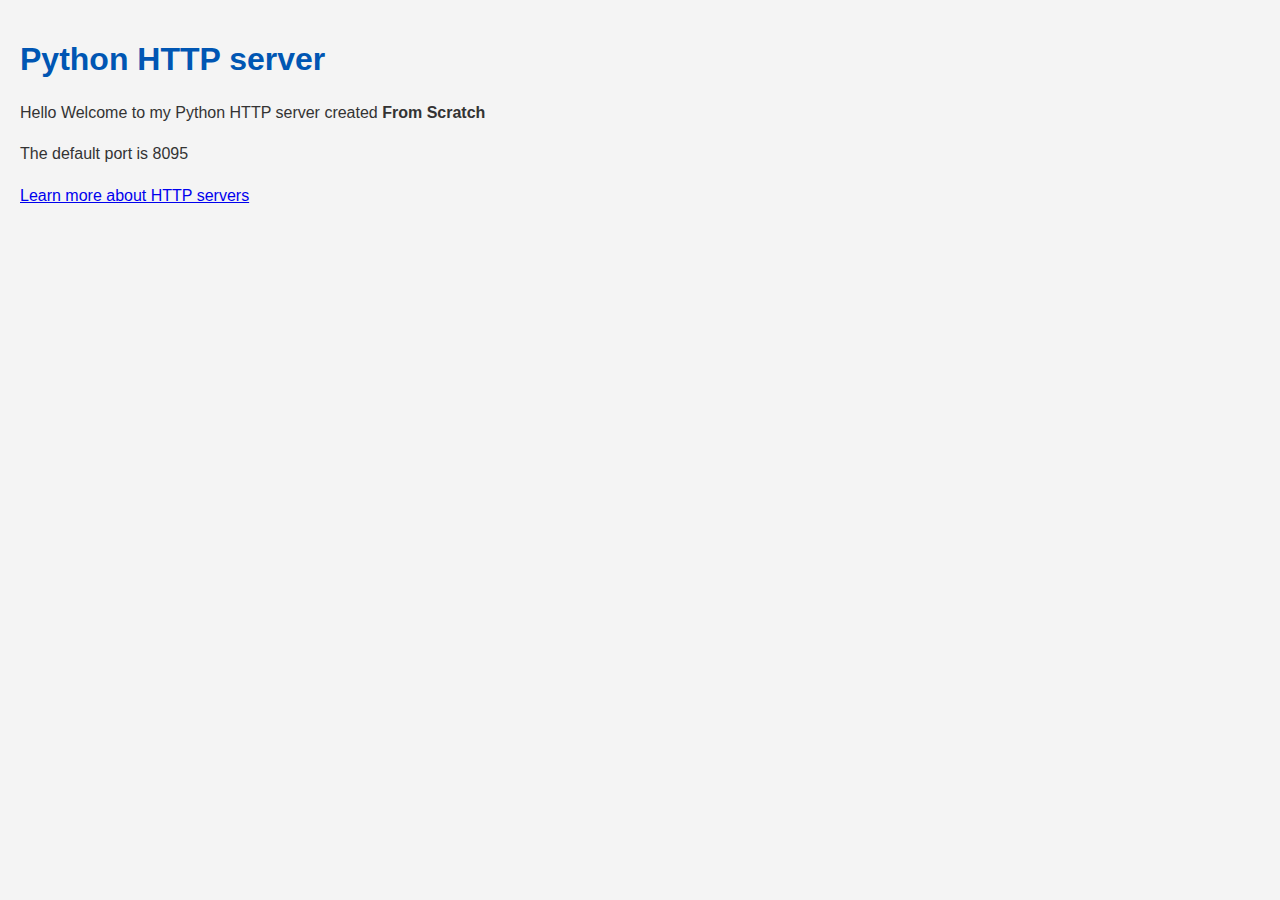
<file: index.html>
<!DOCTYPE html>
<html lang="en">
<head>
  <meta charset="UTF-8">
  <meta name="viewport" content="width=device-width, initial-scale=1.0">
  <title>My own server</title>
  <link rel="stylesheet" href="styles.css">
</head>
<body>
  <h1>Python HTTP server</h1>
  <p>Hello Welcome to my Python HTTP server created <strong>From Scratch</strong></p>
  <p>The default port is 8095</p>
  <a href="servers.html"><p>Learn more about HTTP servers</p></a>
  
</body>
</html>
</file>
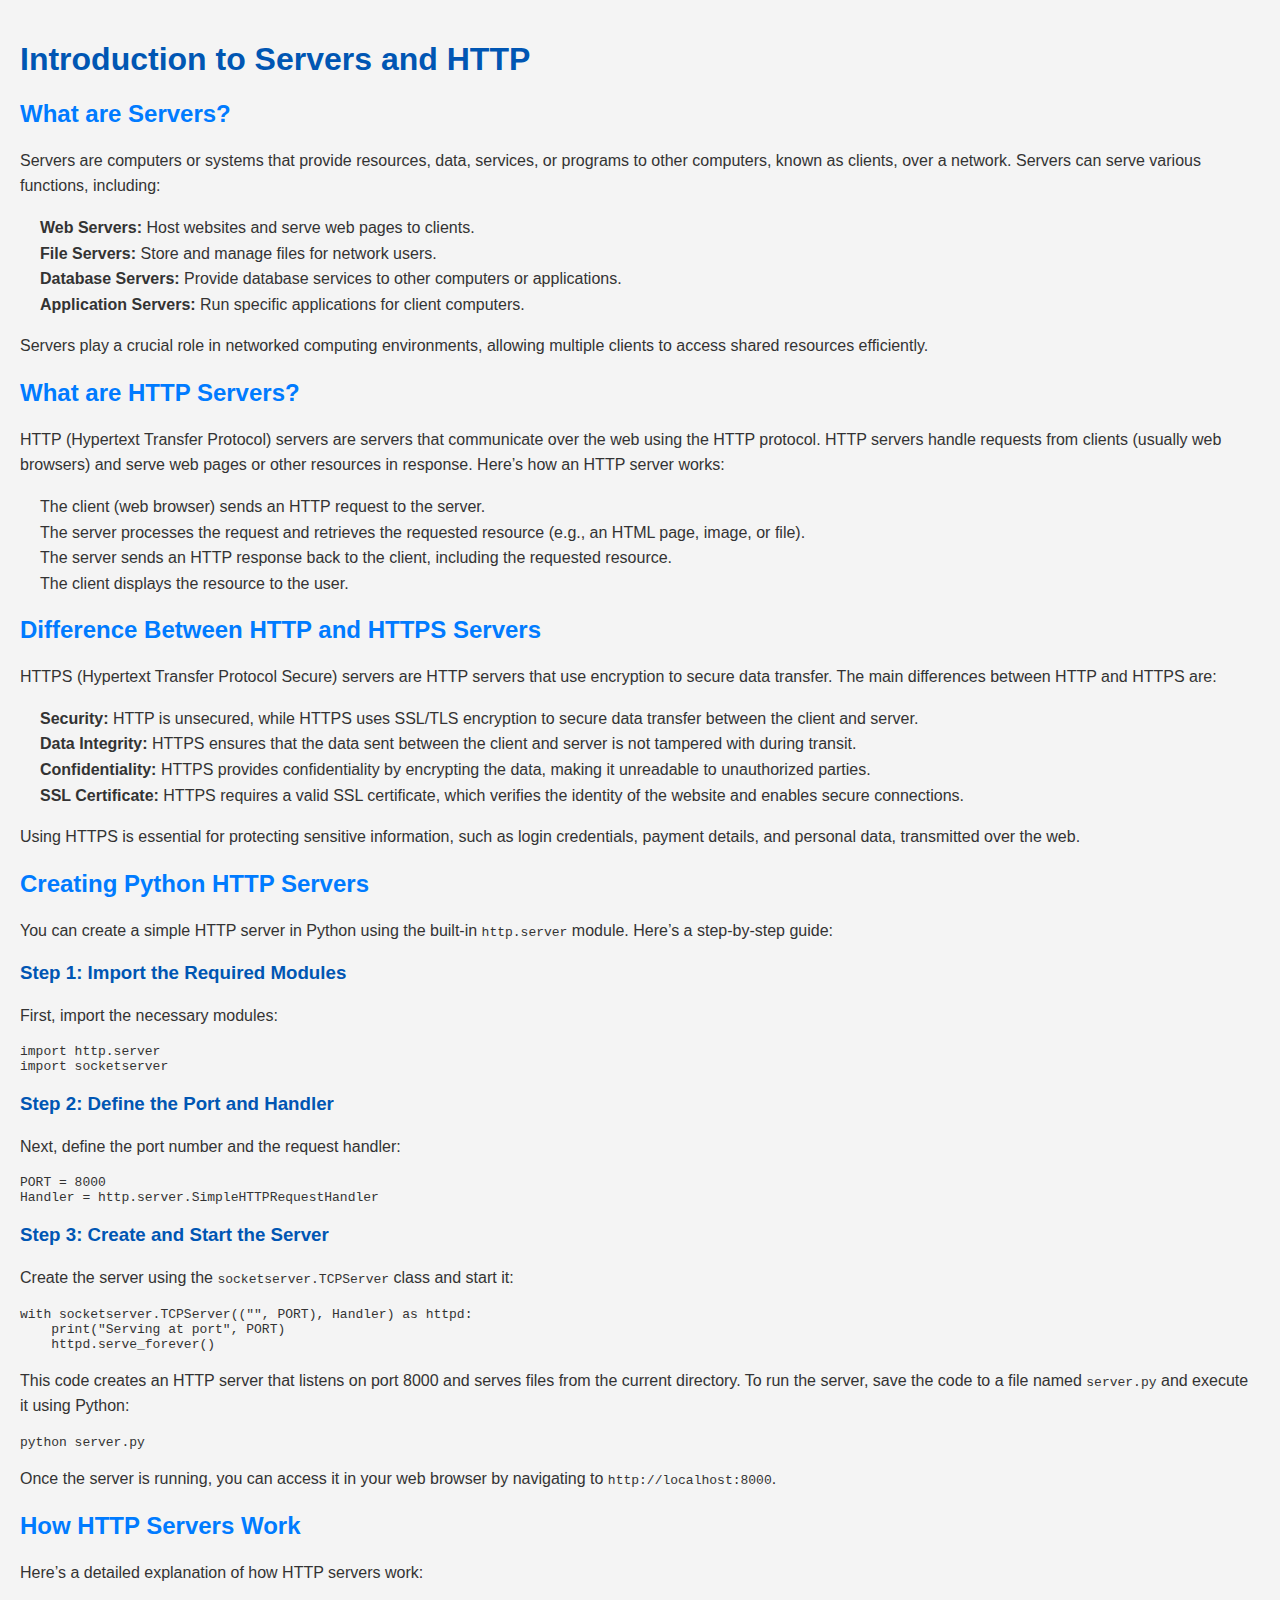
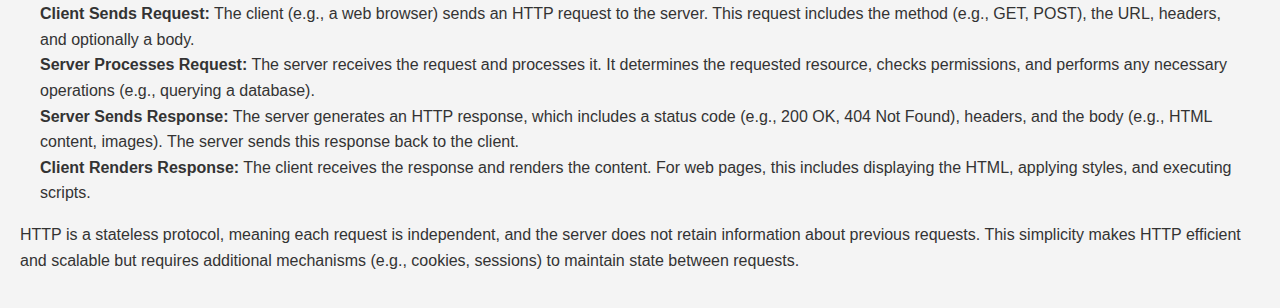
<file: servers.html>
<!DOCTYPE html>
<html lang="en">

<head>
  <meta charset="UTF-8">
  <meta name="viewport" content="width=device-width, initial-scale=1.0">
  <title>Introduction to Servers and HTTP</title>
  <link rel="stylesheet" href="styles.css">
</head>

<body>
  <h1>Introduction to Servers and HTTP</h1>

  <h2>What are Servers?</h2>
  <p>Servers are computers or systems that provide resources, data, services, or programs to other computers, known as
    clients, over a network. Servers can serve various functions, including:</p>
  <ul>
    <li><strong>Web Servers:</strong> Host websites and serve web pages to clients.</li>
    <li><strong>File Servers:</strong> Store and manage files for network users.</li>
    <li><strong>Database Servers:</strong> Provide database services to other computers or applications.</li>
    <li><strong>Application Servers:</strong> Run specific applications for client computers.</li>
  </ul>
  <p>Servers play a crucial role in networked computing environments, allowing multiple clients to access shared
    resources efficiently.</p>

  <h2>What are HTTP Servers?</h2>
  <p>HTTP (Hypertext Transfer Protocol) servers are servers that communicate over the web using the HTTP protocol. HTTP
    servers handle requests from clients (usually web browsers) and serve web pages or other resources in response.
    Here’s how an HTTP server works:</p>
  <ul>
    <li>The client (web browser) sends an HTTP request to the server.</li>
    <li>The server processes the request and retrieves the requested resource (e.g., an HTML page, image, or file).</li>
    <li>The server sends an HTTP response back to the client, including the requested resource.</li>
    <li>The client displays the resource to the user.</li>
  </ul>

  <h2>Difference Between HTTP and HTTPS Servers</h2>
  <p>HTTPS (Hypertext Transfer Protocol Secure) servers are HTTP servers that use encryption to secure data transfer.
    The main differences between HTTP and HTTPS are:</p>
  <ul>
    <li><strong>Security:</strong> HTTP is unsecured, while HTTPS uses SSL/TLS encryption to secure data transfer
      between the client and server.</li>
    <li><strong>Data Integrity:</strong> HTTPS ensures that the data sent between the client and server is not tampered
      with during transit.</li>
    <li><strong>Confidentiality:</strong> HTTPS provides confidentiality by encrypting the data, making it unreadable to
      unauthorized parties.</li>
    <li><strong>SSL Certificate:</strong> HTTPS requires a valid SSL certificate, which verifies the identity of the
      website and enables secure connections.</li>
  </ul>
  <p>Using HTTPS is essential for protecting sensitive information, such as login credentials, payment details, and
    personal data, transmitted over the web.</p>

  <h2>Creating Python HTTP Servers</h2>
  <p>You can create a simple HTTP server in Python using the built-in <code>http.server</code> module. Here’s a
    step-by-step guide:</p>

  <h3>Step 1: Import the Required Modules</h3>
  <p>First, import the necessary modules:</p>
  <pre><code>import http.server
import socketserver</code></pre>

  <h3>Step 2: Define the Port and Handler</h3>
  <p>Next, define the port number and the request handler:</p>
  <pre><code>PORT = 8000
Handler = http.server.SimpleHTTPRequestHandler</code></pre>

  <h3>Step 3: Create and Start the Server</h3>
  <p>Create the server using the <code>socketserver.TCPServer</code> class and start it:</p>
  <pre><code>with socketserver.TCPServer(("", PORT), Handler) as httpd:
    print("Serving at port", PORT)
    httpd.serve_forever()</code></pre>
  <p>This code creates an HTTP server that listens on port 8000 and serves files from the current directory. To run the
    server, save the code to a file named <code>server.py</code> and execute it using Python:</p>
  <pre><code>python server.py</code></pre>
  <p>Once the server is running, you can access it in your web browser by navigating to
    <code>http://localhost:8000</code>.</p>

  <h2>How HTTP Servers Work</h2>
  <p>Here’s a detailed explanation of how HTTP servers work:</p>
  <ul>
    <li><strong>Client Sends Request:</strong> The client (e.g., a web browser) sends an HTTP request to the server.
      This request includes the method (e.g., GET, POST), the URL, headers, and optionally a body.</li>
    <li><strong>Server Processes Request:</strong> The server receives the request and processes it. It determines the
      requested resource, checks permissions, and performs any necessary operations (e.g., querying a database).</li>
    <li><strong>Server Sends Response:</strong> The server generates an HTTP response, which includes a status code
      (e.g., 200 OK, 404 Not Found), headers, and the body (e.g., HTML content, images). The server sends this response
      back to the client.</li>
    <li><strong>Client Renders Response:</strong> The client receives the response and renders the content. For web
      pages, this includes displaying the HTML, applying styles, and executing scripts.</li>
  </ul>
  <p>HTTP is a stateless protocol, meaning each request is independent, and the server does not retain information about
    previous requests. This simplicity makes HTTP efficient and scalable but requires additional mechanisms (e.g.,
    cookies, sessions) to maintain state between requests.</p>

</body>

</html>
</file>
<file: styles.css>
/* General styles for the body and text */
body {
  font-family: Arial, sans-serif;
  margin: 0;
  padding: 20px;
  background-color: #f4f4f4;
  color: #333;
}

/* Header styles */
h1 {
  color: #0056b3;
}

h2 {
  color: #007bff;
}

h3 {
  color: #0056b3;
}

/* Paragraph and list styles */
p,
ul {
  line-height: 1.6;
}

ul {
  margin: 0;
  padding: 0 20px;
  list-style-type: none;
}

/* Container styles for sections */
.container {
  background-color: #fff;
  padding: 20px;
  border-radius: 8px;
  box-shadow: 0 2px 4px rgba(0, 0, 0, 0.1);
  max-width: 800px;
  margin: 0 auto;
}

/* Styles for code blocks */
.code-block {
  background-color: #f9f9f9;
  border: 1px solid #ddd;
  padding: 10px;
  border-radius: 5px;
  overflow-x: auto;
}
</file>
